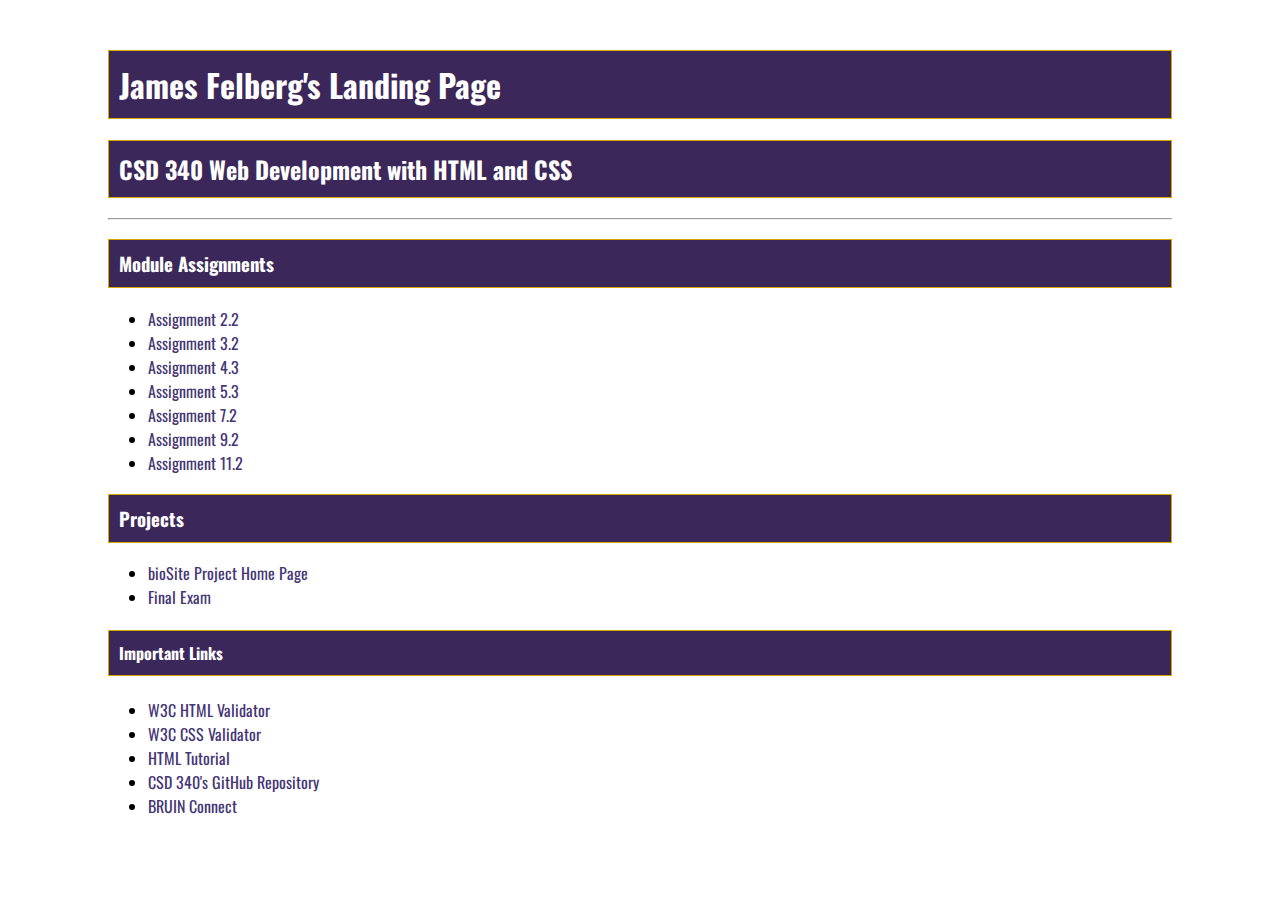
<file: index.html>
<!DOCTYPE html>
 <html lang="en">
    <head>
        <title>James Felberg's CSD 340 Landing Page</title>
        <link href="site.css" type="text/css" rel="stylesheet" />
        <link href="https://fonts.googleapis.com/css2?family=Oswald:wght@300;400;500;700&display=swap" rel="stylesheet">
    </head>
    <body><div id="container">
        <h1>James Felberg's Landing Page</h1> 
        <h2>CSD 340 Web Development with HTML and CSS</h2>     
        <hr />

        <h3>Module Assignments</h3>
        <ul>
            <li><a href="module-2/felberg_ex1.html">Assignment 2.2</a></li>
            <li><a href="module-3/felberg_ex2.html">Assignment 3.2</a></li>
            <li><a href="module-4/felberg_ex3.html">Assignment 4.3</a></li>
            <li><a href="module-5/felberg_ex4.html">Assignment 5.3</a></li>
            <li><a href="module-7/felberg_ex5.html">Assignment 7.2</a></li>
            <li><a href="module-9/felberg_ex6.html">Assignment 9.2</a></li>
            <li><a href="module-11/assignment-11.2.html">Assignment 11.2</a></li>
        </ul>

        <h3>Projects</h3>  
        <ul>
            <li><a href="https://jamesfelberg.github.io/bioSite/">bioSite Project Home Page</a></li>
            <li><a href="module-12/landing-page-felberg.html">Final Exam</a></li>
        </ul>

        <h4>Important Links</h4>
        <ul>
            <li><a href="https://validator.w3.org/">W3C HTML Validator</a></li>
            <li><a href="http://jigsaw.w3.org/css-validator/">W3C CSS Validator</a></li>
            <li><a href="https://www.w3schools.com/html/">HTML Tutorial</a></li>
            <li><a href="https://github.com/buwebdev/csd-340">CSD 340's GitHub Repository</a></li>
            <li><a href="https://bruinconnect.bellevue.edu/">BRUIN Connect</a></li>
        </ul>
        </div>
    </body>
</html>
</file>
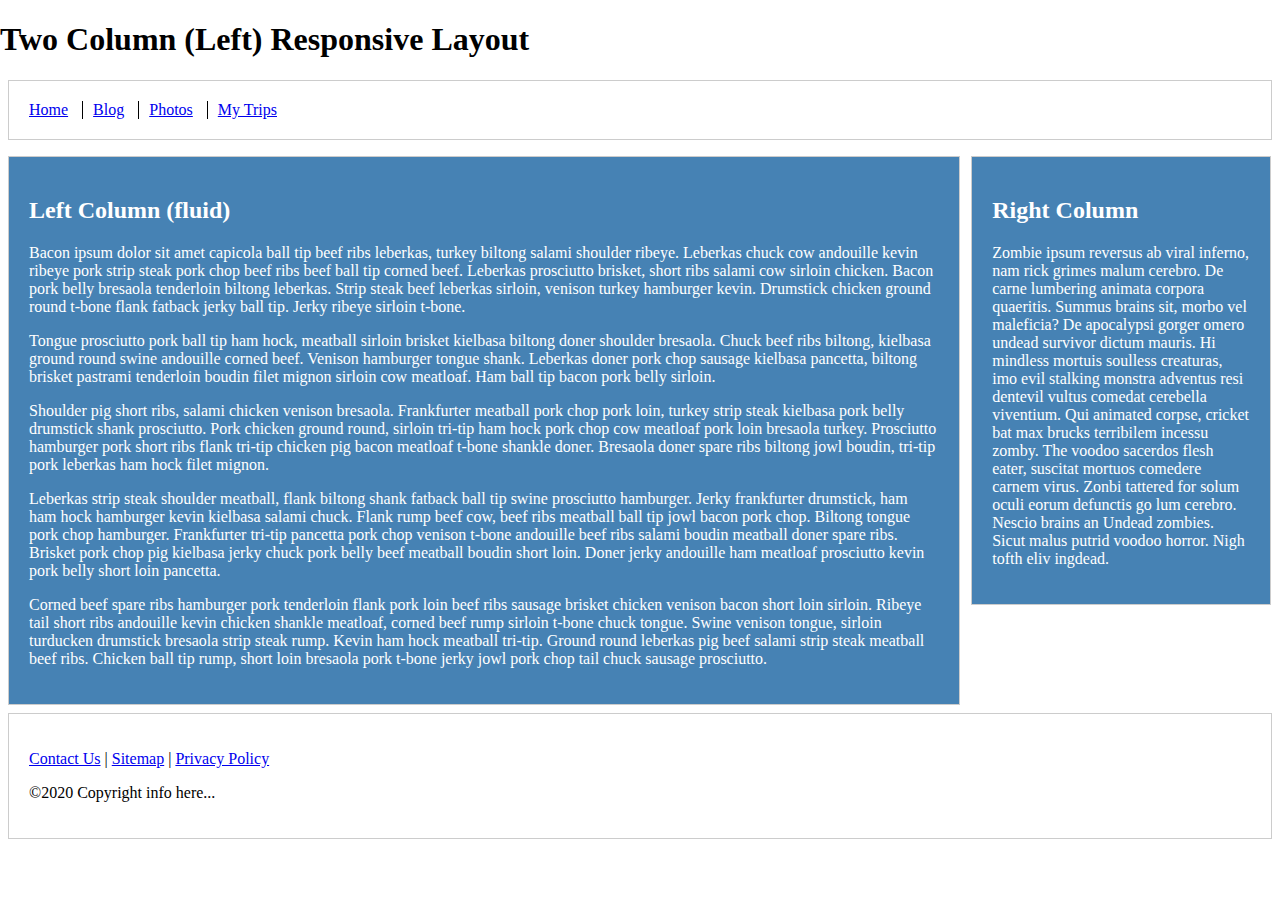
<file: module-11/assignment-11.2.html>
<!doctype html>
<html lang="en">
<head>
    <meta charset="utf-8">
    <meta name="viewport" content="width=device-width, initial-scale=1">

    <title>Exercise 9.2</title>

    <style type="text/css">
        html {
            box-sizing: border-box;
        }

        *, *:before, *:after {
            box-sizing: inherit;
        }

        body {
            margin: 0 auto;
        }

        footer, header {
            position: relative;
            clear: both;
        }

        .left-column, .right-column, footer, header {
            border: 1px solid #ccc;
            padding: 1.25em;
            margin: .5em;
        }

        .nav {
            list-style: none;
            margin-left: 0;
            margin-bottom: 0;
            padding-left: 0;
        }

        .nav > li,
        .nav > li > a {
            display: inline-block;
            *display: inline;
            zoom: 1;
        }

        .inline-items {
            margin-top: 0;
        }

        .inline-items li {
            margin-left: 0;
            border-left: 1px solid black;
            padding-left: 10px;
            padding-right: 10px;
        }

        .inline-items li:first-child {
            margin-left: 0;
            border: none;
            padding-left: 0;
            padding-right: 10px;
        }

        .inline-items li:last-child {
            padding-right: 0;
        }

        /* Media queries */
        @media screen and (min-width: 47.5em) {
            .columns-container {
                float: left;
            }

            .left-column {
                margin-right: 20em;
                float: left;
                background-color: steelblue;
                color: white;
            }

            .right-column {
                width: 18.75em;
                margin-left: -19.3em;
                float: left;
                background-color: steelblue;
                color: white;
            }
        }
    </style>
</head>

<body>
    <h1>Two Column (Left) Responsive Layout</h1>
    
    <header>
        <nav>
            <ul class="nav inline-items">
                <li><a href="#">Home</a></li>
                <li><a href="#">Blog</a></li>
                <li><a href="#">Photos</a></li>
                <li><a href="#">My Trips</a></li>
            </ul>
        </nav>
    </header>

    <div class="columns-container">

        <div class="left-column">
            <h2>Left Column (fluid)</h2>

            <p>Bacon ipsum dolor sit amet capicola ball tip beef ribs leberkas, turkey biltong salami shoulder ribeye. Leberkas
                chuck cow andouille kevin ribeye pork strip steak pork chop beef ribs beef ball tip corned beef. Leberkas
                prosciutto brisket, short ribs salami cow sirloin chicken. Bacon pork belly bresaola tenderloin biltong leberkas.
                Strip steak beef leberkas sirloin, venison turkey hamburger kevin. Drumstick chicken ground round t-bone flank
                fatback jerky ball tip. Jerky ribeye sirloin t-bone.</p>

            <p>Tongue prosciutto pork ball tip ham hock, meatball sirloin brisket kielbasa biltong doner shoulder bresaola.
                Chuck beef ribs biltong, kielbasa ground round swine andouille corned beef. Venison hamburger tongue shank.
                Leberkas doner pork chop sausage kielbasa pancetta, biltong brisket pastrami tenderloin boudin filet mignon
                sirloin cow meatloaf. Ham ball tip bacon pork belly sirloin.</p>

            <p>Shoulder pig short ribs, salami chicken venison bresaola. Frankfurter meatball pork chop pork loin, turkey strip
                steak kielbasa pork belly drumstick shank prosciutto. Pork chicken ground round, sirloin tri-tip ham hock pork
                chop cow meatloaf pork loin bresaola turkey. Prosciutto hamburger pork short ribs flank tri-tip chicken pig bacon
                meatloaf t-bone shankle doner. Bresaola doner spare ribs biltong jowl boudin, tri-tip pork leberkas ham hock filet
                mignon.</p>

            <p>Leberkas strip steak shoulder meatball, flank biltong shank fatback ball tip swine prosciutto hamburger. Jerky
                frankfurter drumstick, ham ham hock hamburger kevin kielbasa salami chuck. Flank rump beef cow, beef ribs meatball
                ball tip jowl bacon pork chop. Biltong tongue pork chop hamburger. Frankfurter tri-tip pancetta pork chop venison
                t-bone andouille beef ribs salami boudin meatball doner spare ribs. Brisket pork chop pig kielbasa jerky chuck
                pork belly beef meatball boudin short loin. Doner jerky andouille ham meatloaf prosciutto kevin pork belly short
                loin pancetta.</p>

            <p>Corned beef spare ribs hamburger pork tenderloin flank pork loin beef ribs sausage brisket chicken venison bacon
                short loin sirloin. Ribeye tail short ribs andouille kevin chicken shankle meatloaf, corned beef rump sirloin
                t-bone chuck tongue. Swine venison tongue, sirloin turducken drumstick bresaola strip steak rump. Kevin ham hock
                meatball tri-tip. Ground round leberkas pig beef salami strip steak meatball beef ribs. Chicken ball tip rump,
                short loin bresaola pork t-bone jerky jowl pork chop tail chuck sausage prosciutto.</p>
        </div>

        <div class="right-column">
            <h2>Right Column</h2>

            <p>Zombie ipsum reversus ab viral inferno, nam rick grimes malum cerebro. De carne lumbering animata corpora
                quaeritis. Summus brains sit​​, morbo vel maleficia? De apocalypsi gorger omero undead survivor dictum mauris. Hi
                mindless mortuis soulless creaturas, imo evil stalking monstra adventus resi dentevil vultus comedat cerebella
                viventium. Qui animated corpse, cricket bat max brucks terribilem incessu zomby. The voodoo sacerdos flesh eater,
                suscitat mortuos comedere carnem virus. Zonbi tattered for solum oculi eorum defunctis go lum cerebro. Nescio
                brains an Undead zombies. Sicut malus putrid voodoo horror. Nigh tofth eliv ingdead.</p>
        </div>

    </div>

    <footer>
        <p><a href="#">Contact Us</a> | <a href="#">Sitemap</a> | <a href="#">Privacy Policy</a></p>
        <p>&copy;2020 Copyright info here...</p>
    </footer>
</body>
</html>
</file>
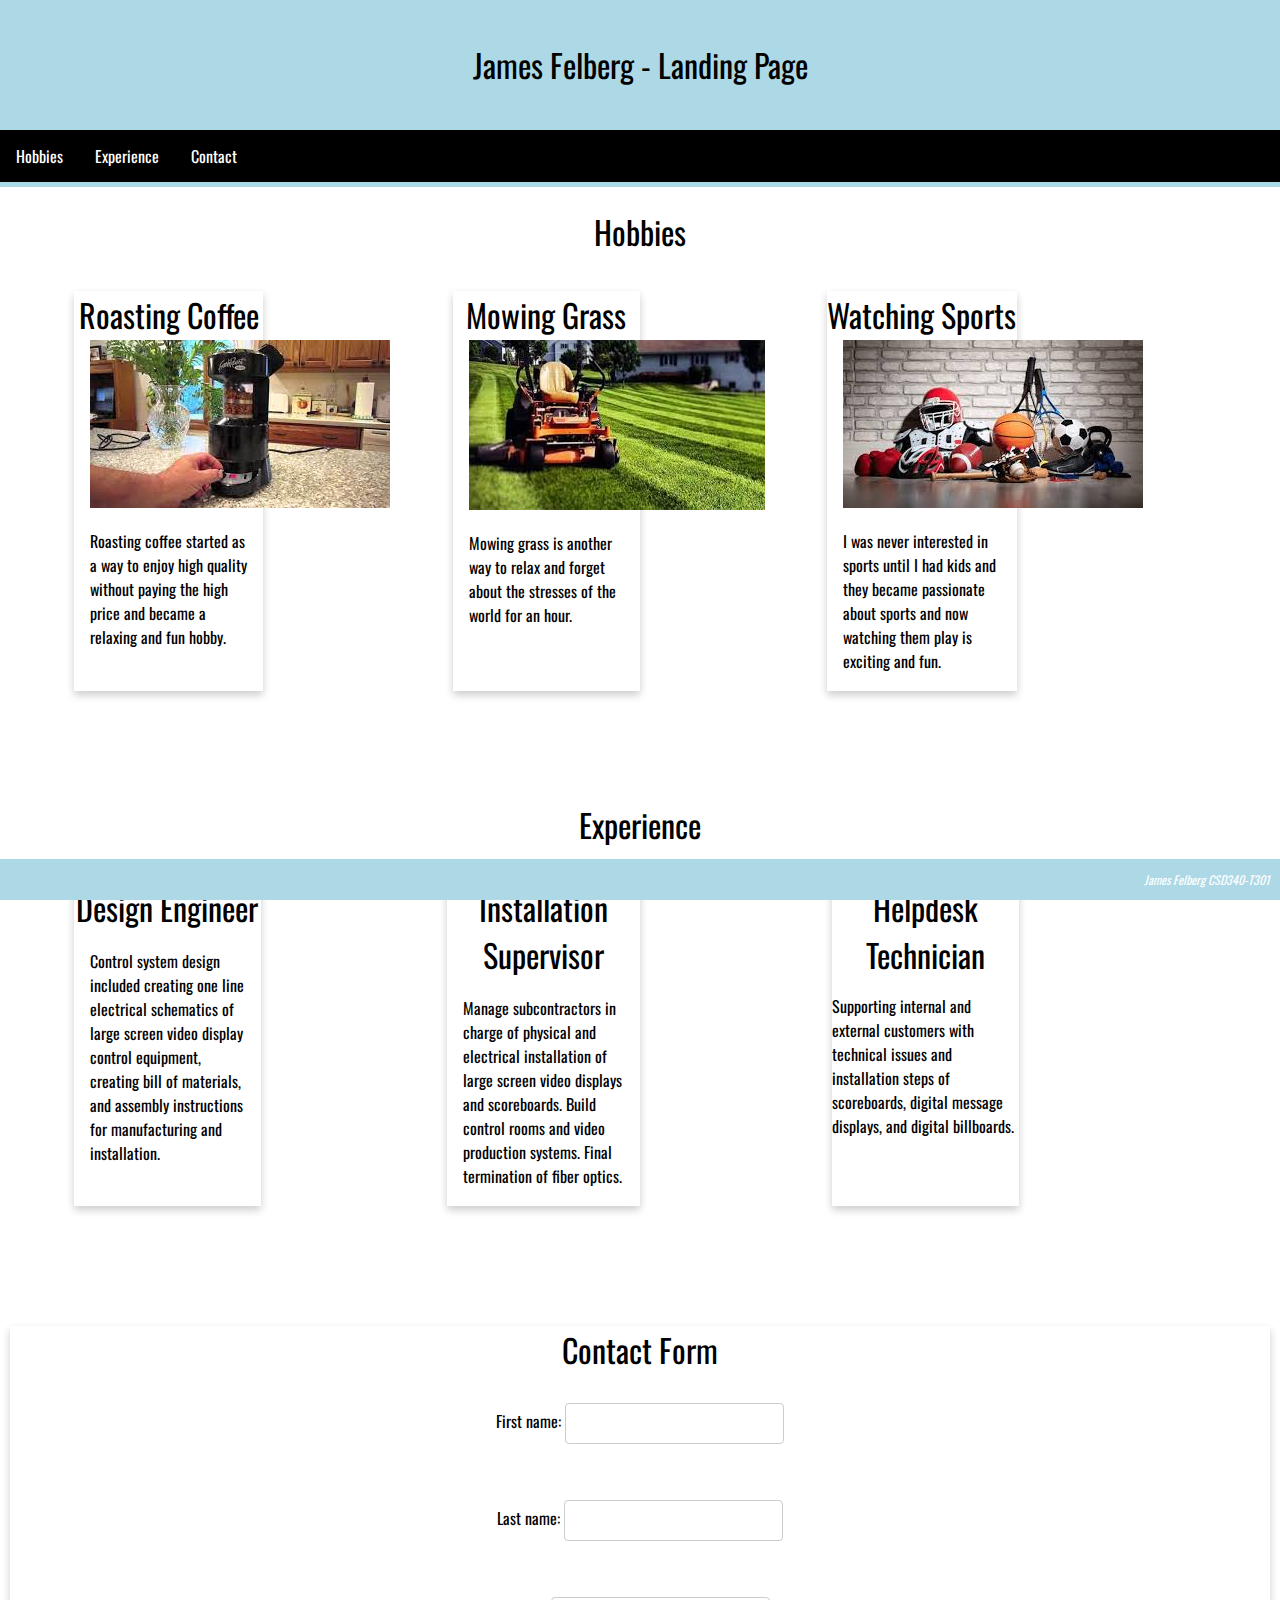
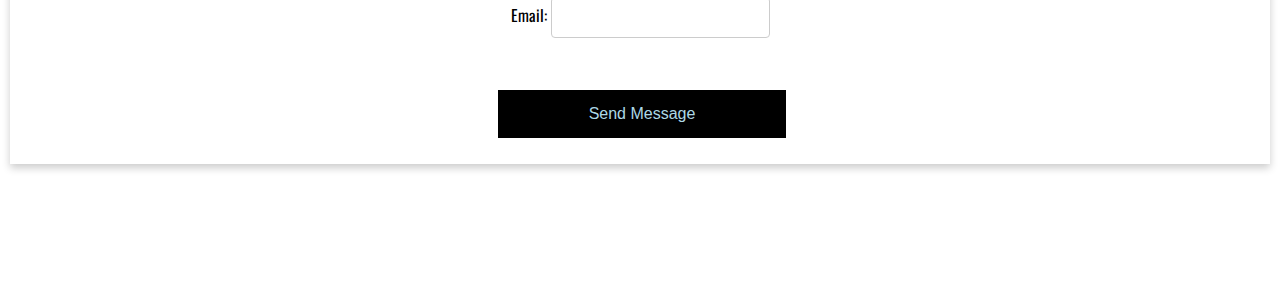
<file: module-12/landing-page-felberg.html>
<!DOCTYPE html>
 <html lang="en">
    <head>
        <title>Landing Page - James Felberg</title>
        <link href="landing-page-felberg.css" type="text/css" rel="stylesheet" />
        <link href="https://fonts.googleapis.com/css2?family=Oswald:wght@300;400;500;700&display=swap" rel="stylesheet">
    </head>

    <body>    
        <header>
            <h1>James Felberg - Landing Page</h1>  
        </header>
    
        <div id="navbar">
            <a href="#hobbies">Hobbies</a>
            <a href="#experience">Experience</a>
            <a href="#contact">Contact</a>
        </div>

        <h1>Hobbies</h1>

        <div id="hobbies">  

            <div class="card">
                <div class="card-title">Roasting Coffee</div>
                <div class="card-content">
                    <img src="coffee.jpg">
                    <p>Roasting coffee started as a way to enjoy high quality without paying the high price and became a relaxing and fun hobby.</p>
                </div>
            </div> 

            <div class="card">
                <div class="card-title">Mowing Grass</div>
                <div class="card-content">
                    <img src="mowing.jpg">
                    <p>Mowing grass is another way to relax and forget about the stresses of the world for an hour.</p>
                </div>
            </div> 

            <div class="card">
                <div class="card-title">Watching Sports</div>
                <div class="card-content">
                    <img src="sports.jpg">
                    <p>I was never interested in sports until I had kids and they became passionate about sports and now watching them play is exciting and fun.</p>
                </div>
            </div> 
        </div>
        
        <h1>Experience</h1>
        <div id="experience">  

            <div class="card">
                <div class="card-title">Design Engineer</div>
                <div class="card-content">
                    <p>Control system design included creating one line electrical schematics of large screen video display control equipment, creating bill of materials, and assembly instructions for manufacturing and installation.</p>
                </div>
            </div> 

            <div class="card">
                <div class="card-title">Installation Supervisor</div>
                <div class="card-content">
                    <p>Manage subcontractors in charge of physical and electrical installation of large screen video displays and scoreboards.  Build control rooms and video production systems.  Final termination of fiber optics.</p>
                </div>
            </div> 

            <div class="card">
                <div class="card-title">Helpdesk Technician</div>
                    <p>Supporting internal and external customers with technical issues and installation steps of scoreboards, digital message displays, and digital billboards.</p>
                </div>
            </div> 
        </div>

        <div id="contact">
            <div class="card full-width">
                <div class="card-title">
                    Contact Form
                </div>
                
                <div class="card-content">
                <div class="form">
                <div class="form-field">
                    <label for="txtFirstName">First name:</label>
                    <input type="text" id="txtFirstName" class="input" name="txtFirstName" />
                </div>
                <div class="form-field">
                    <label for="txtLastName">Last name:</label>
                    <input type="text" id="txtLastName" class="input" name="txtLastName" />
                </div>
                <div class="form-field">
                    <label for="txtEmail">Email:</label>
                    <input type="text" id="txtEmail" class="input" name="txtEmail" />
                </div>
                <div class="form-field">
                    <button type="submit" class="btn btn-primary full-width">Send Message</button>
                </div>
            </div>
        </div>

 
        </div>

        <footer>
            <p> James Felberg CSD340-T301 </p>           
        </footer>

    </body>
</html>
</file>
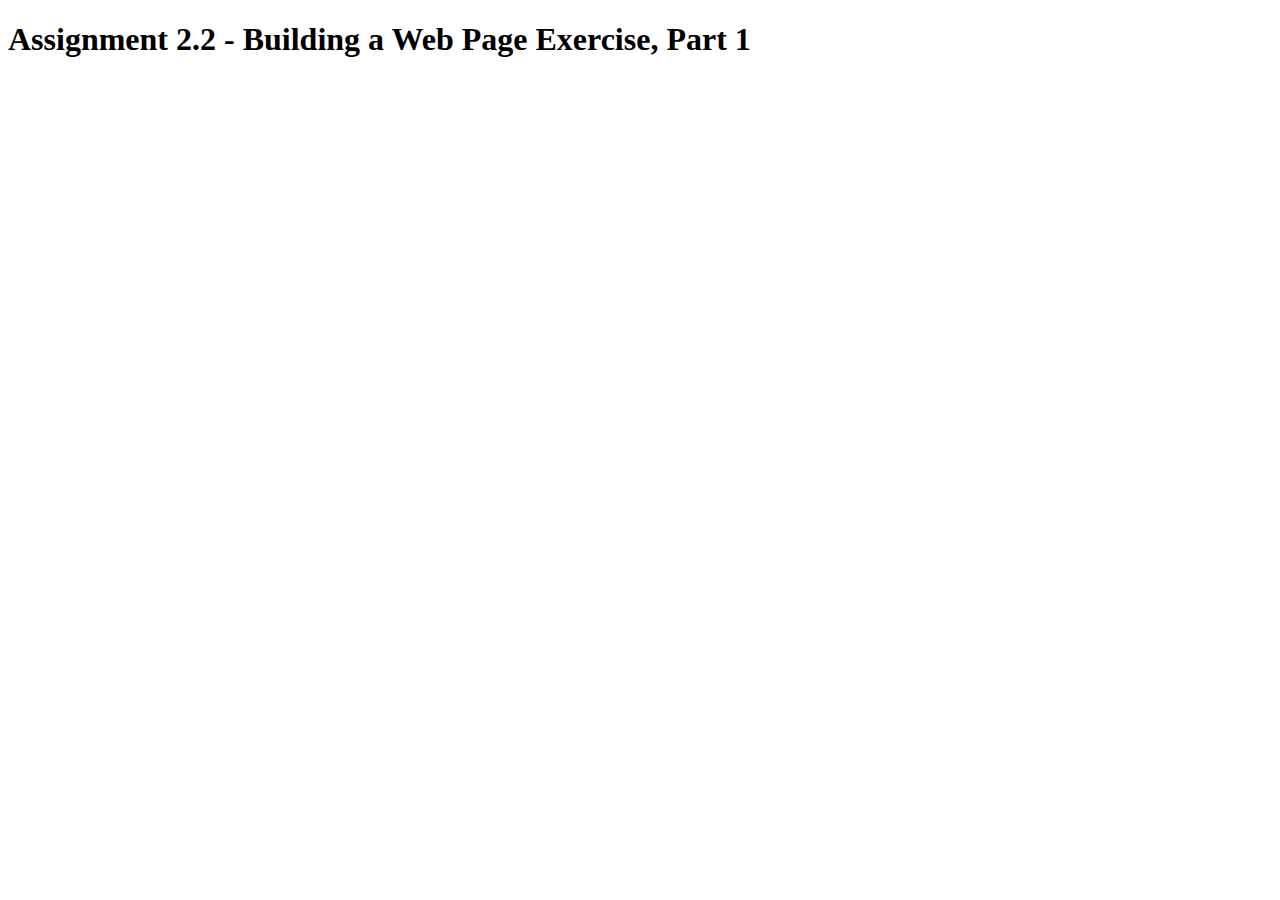
<file: module-2/felberg_ex1.html>
<!DOCTYPE html>
 <html lang="en">
    <head>
        <title>CSD 340 Web Development with HTML and CSS</title>
    </head>
    <body>
        <h1> Assignment 2.2 - Building a Web Page Exercise, Part 1</h1>        
    </body>
</html>
</file>
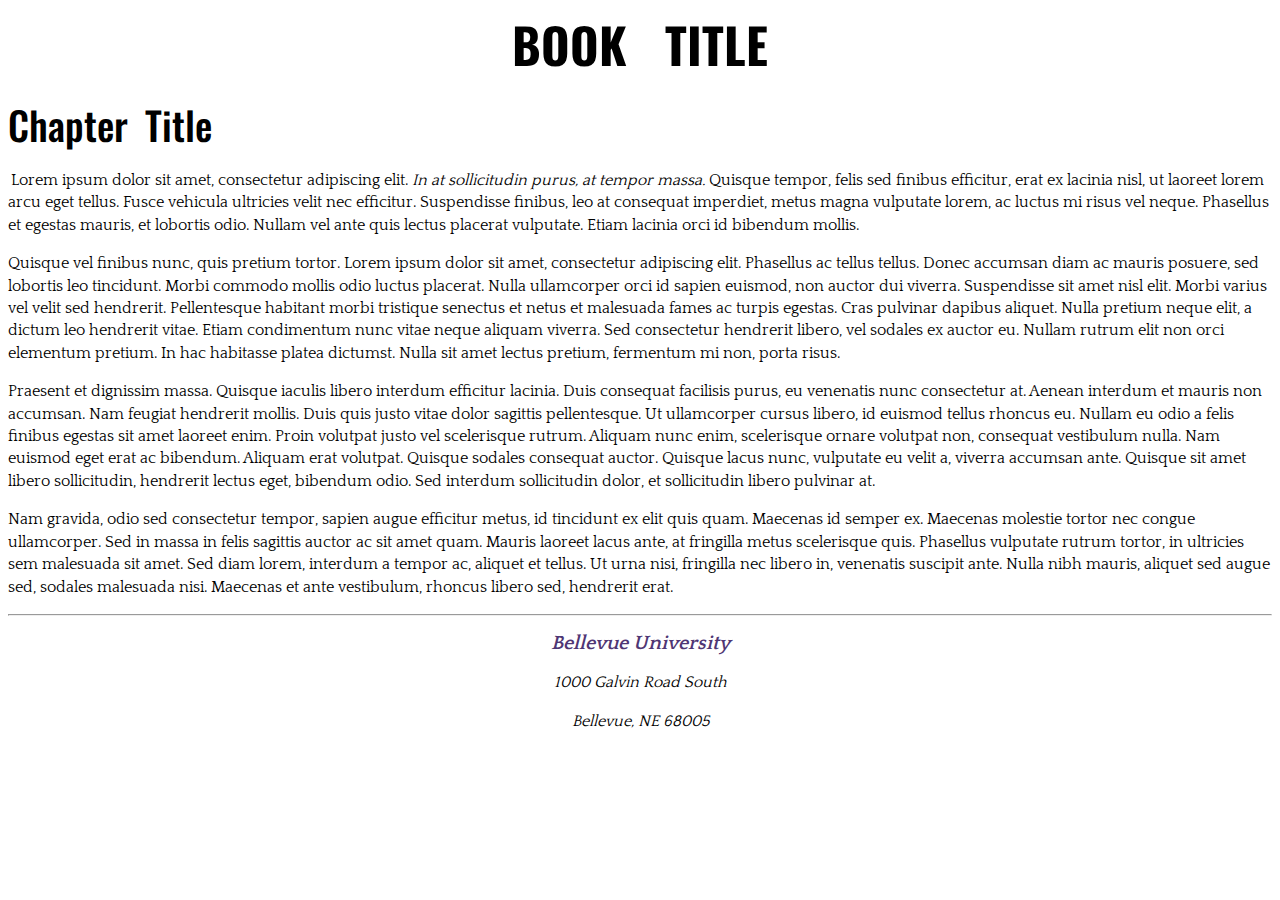
<file: module-3/felberg_ex2.html>
<!DOCTYPE html>
  <html lang="en">

    <head>
      <title>CSD 340 Development with HTML and CSS</title>
      <meta name="description"
       content="Module 3.2 Assignment" />
      <meta name="keywords"
       content="homework, learning, coding" />
      <meta name="author"
       content="James Felberg" />
      <meta name="pragma"
       content="no-cache" /> 
      <link href="felberg_ex2.css" type="text/css" rel="stylesheet" />
      <link href="https://fonts.googleapis.com/css2?family=Oswald:wght@300;500;700&family=Quattrocento:wght@400;700&display=swap" rel="stylesheet">
    </head>

    <body><div id="container">
      <h1>Book Title</h1>   
      <h2>Chapter Title</h2> 
    
      <p class="intro">Lorem ipsum dolor sit amet, consectetur adipiscing elit. <span class="sentence">In at sollicitudin purus, at tempor massa.</span> Quisque tempor, felis sed finibus efficitur, erat ex lacinia nisl, ut laoreet lorem arcu eget tellus. Fusce vehicula ultricies velit nec efficitur. Suspendisse finibus, leo at consequat imperdiet, metus magna vulputate lorem, ac luctus mi risus vel neque. Phasellus et egestas mauris, et lobortis odio. Nullam vel ante quis lectus placerat vulputate. Etiam lacinia orci id bibendum mollis.</p>

      <p>Quisque vel finibus nunc, quis pretium tortor. Lorem ipsum dolor sit amet, consectetur adipiscing elit. Phasellus ac tellus tellus. Donec accumsan diam ac mauris posuere, sed lobortis leo tincidunt. Morbi commodo mollis odio luctus placerat. Nulla ullamcorper orci id sapien euismod, non auctor dui viverra. Suspendisse sit amet nisl elit. Morbi varius vel velit sed hendrerit. Pellentesque habitant morbi tristique senectus et netus et malesuada fames ac turpis egestas. Cras pulvinar dapibus aliquet. Nulla pretium neque elit, a dictum leo hendrerit vitae. Etiam condimentum nunc vitae neque aliquam viverra. Sed consectetur hendrerit libero, vel sodales ex auctor eu. Nullam rutrum elit non orci elementum pretium. In hac habitasse platea dictumst. Nulla sit amet lectus pretium, fermentum mi non, porta risus.</p>
        
      <p>Praesent et dignissim massa. Quisque iaculis libero interdum efficitur lacinia. Duis consequat facilisis purus, eu venenatis nunc consectetur at. Aenean interdum et mauris non accumsan. Nam feugiat hendrerit mollis. Duis quis justo vitae dolor sagittis pellentesque. Ut ullamcorper cursus libero, id euismod tellus rhoncus eu. Nullam eu odio a felis finibus egestas sit amet laoreet enim. Proin volutpat justo vel scelerisque rutrum. Aliquam nunc enim, scelerisque ornare volutpat non, consequat vestibulum nulla. Nam euismod eget erat ac bibendum. Aliquam erat volutpat. Quisque sodales consequat auctor. Quisque lacus nunc, vulputate eu velit a, viverra accumsan ante. Quisque sit amet libero sollicitudin, hendrerit lectus eget, bibendum odio. Sed interdum sollicitudin dolor, et sollicitudin libero pulvinar at.</p>
        
      <p>Nam gravida, odio sed consectetur tempor, sapien augue efficitur metus, id tincidunt ex elit quis quam. Maecenas id semper ex. Maecenas molestie tortor nec congue ullamcorper. Sed in massa in felis sagittis auctor ac sit amet quam. Mauris laoreet lacus ante, at fringilla metus scelerisque quis. Phasellus vulputate rutrum tortor, in ultricies sem malesuada sit amet. Sed diam lorem, interdum a tempor ac, aliquet et tellus. Ut urna nisi, fringilla nec libero in, venenatis suscipit ante. Nulla nibh mauris, aliquet sed augue sed, sodales malesuada nisi. Maecenas et ante vestibulum, rhoncus libero sed, hendrerit erat.</p>
      <hr /> 
      <address>
        <p><a href="https://bellevue.edu">Bellevue University</a></p>
        <p>1000 Galvin Road South</p>
        <p>Bellevue, NE 68005</p>
      </address>
      </div>
    </body>
  </html>
</file>
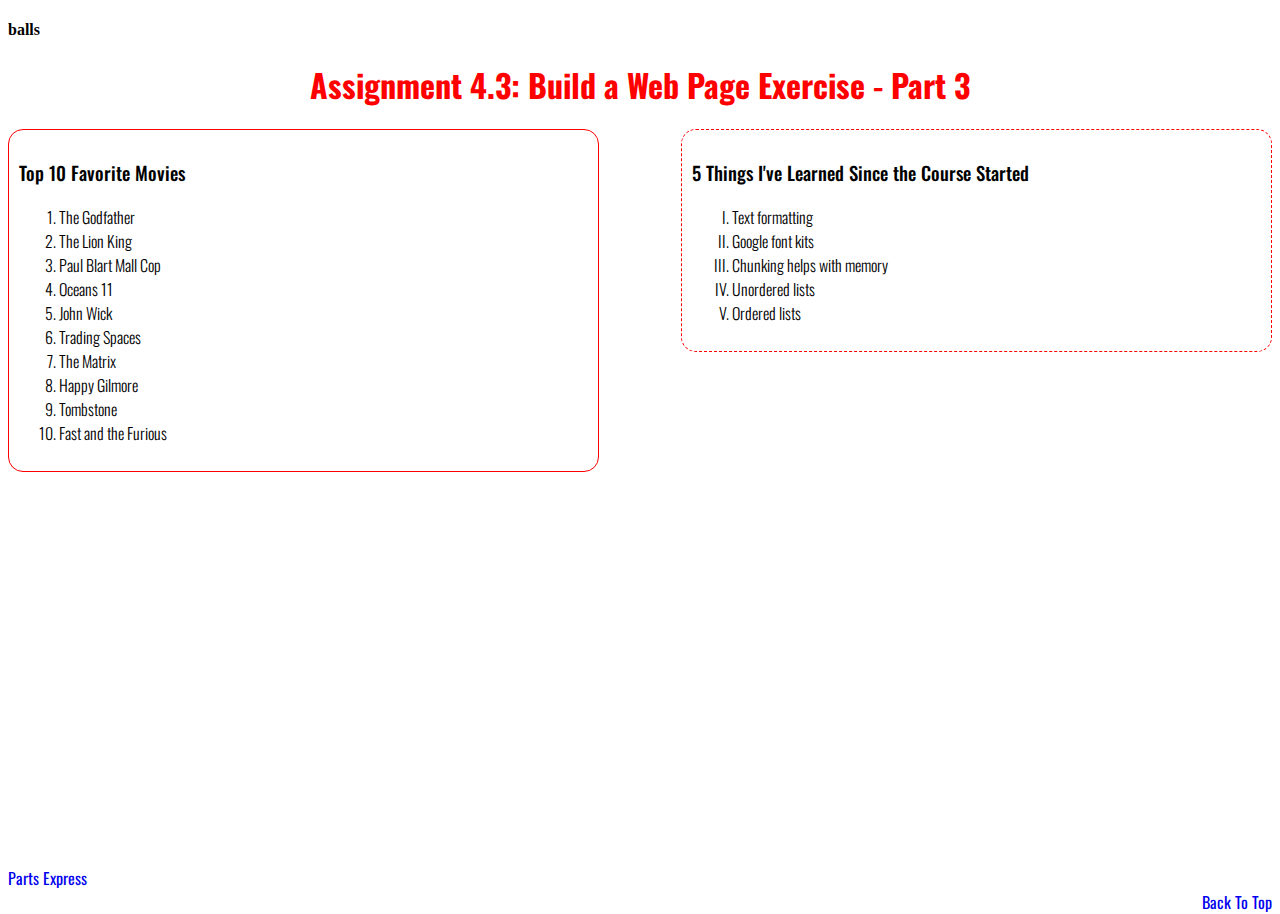
<file: module-4/felberg_ex3.html>
<!DOCTYPE html>
 <html lang="en">
    <head>
        <title>CSD 340 Web Development with HTML and CSS</title>
        <link href="felberg_ex3.css" type="text/css" rel="stylesheet" />
        <link href="https://fonts.googleapis.com/css2?family=Oswald:wght@300;400;500;700&display=swap" rel="stylesheet">
    </head>

    <body><div id="container">
        <h4>balls</h4>
        <h1 id="title">Assignment 4.3: Build a Web Page Exercise - Part 3</h1>

        <div id="leftdiv">
            <h3>Top 10 Favorite Movies</h3>
            <ol>
                <li>The Godfather</li>
                <li>The Lion King</li>
                <li>Paul Blart Mall Cop</li>
                <li>Oceans 11</li>
                <li>John Wick</li>
                <li>Trading Spaces</li>
                <li>The Matrix</li>
                <li>Happy Gilmore</li>
                <li>Tombstone</li>
                <li>Fast and the Furious</li>
            </ol>
        </div>

        <div id="rightdiv">
            <h3>5 Things I've Learned Since the Course Started</h3>
            <ul id="ulstyle">
                <li>Text formatting</li>
                <li>Google font kits</li>
                <li>Chunking helps with memory</li>
                <li>Unordered lists</li>
                <li>Ordered lists</li>
            </ul>
        </div>

        <div id="lastdiv">
            <a href="https://www.parts-express.com" target="_blank" id="favorite">Parts Express</a>
            <br />
            <a href="#container" id="top">Back To Top</a>
        </div>

        </div>      
    </body>
</html>
</file>
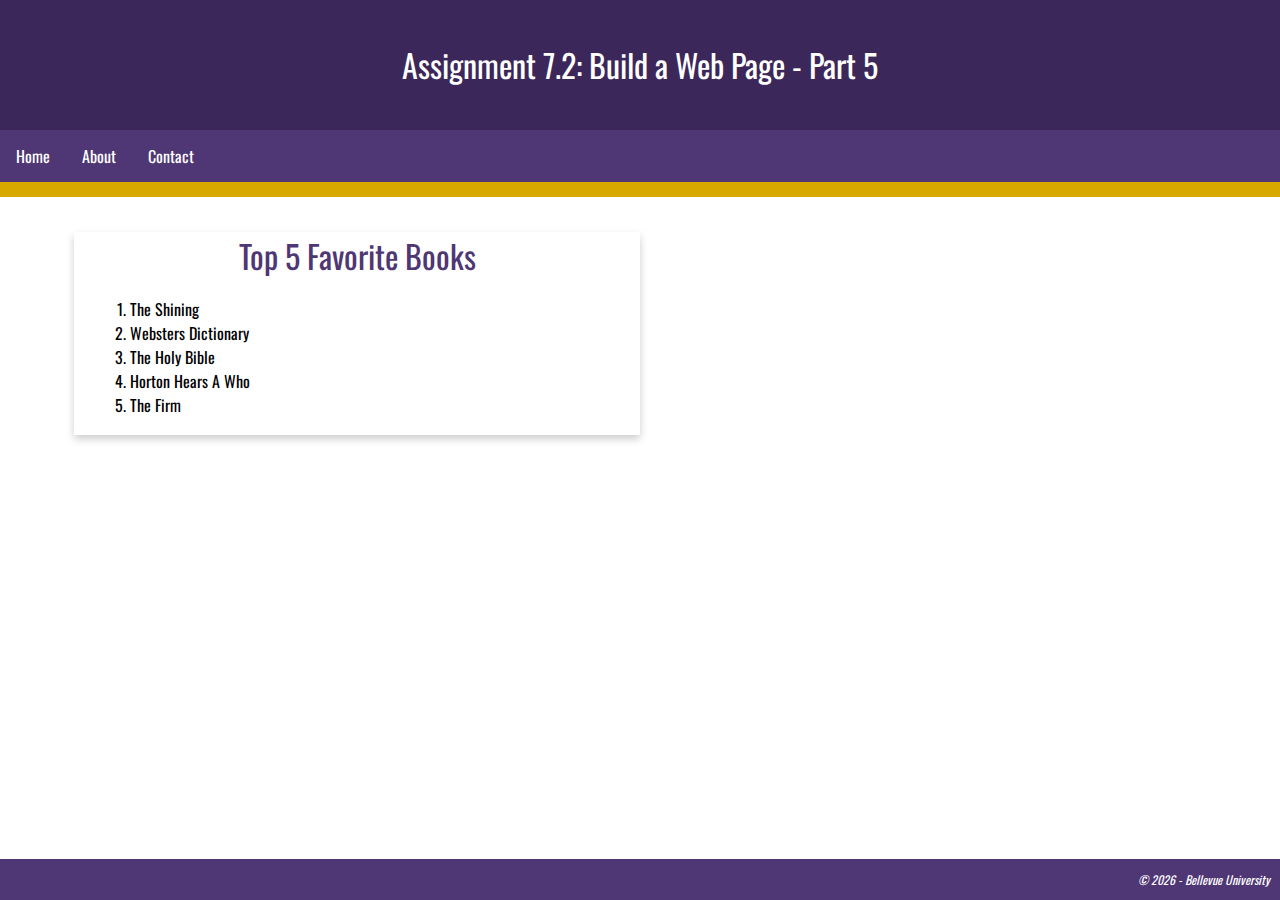
<file: module-7/felberg_ex5.html>
<!DOCTYPE html>
 <html lang="en">
    <head>
        <title>CSD 340 Web Development with HTML and CSS</title>
        <link href="felberg_ex5.css" type="text/css" rel="stylesheet" />
        <link href="https://fonts.googleapis.com/css2?family=Oswald:wght@300;400;500;700&display=swap" rel="stylesheet">
    </head>

    <body>    
        <header>
            <h1> Assignment 7.2: Build a Web Page - Part 5</h1>  
        </header>
    
        <div id="navbar">
            <a href="#">Home</a>
            <a href="#">About</a>
            <a href="#">Contact</a>
        </div>
    
        <div id="container">  
            <div class="card">
                <div class="card-title">Top 5 Favorite Books</div>
                <div class="card-content">
                    <ol>
                        <li>The Shining</li>
                        <li>Websters Dictionary</li>
                        <li>The Holy Bible</li>
                        <li>Horton Hears A Who</li>
                        <li>The Firm</li>
                    </ol>
                </div>
            </div> 
        </div>
        
        <footer>
            <p><a href="https://bellevue.edu">&#169 <script>document.write(new Date().getFullYear())</script> - Bellevue University </a></p>           
        </footer>

    </body>
</html>
</file>
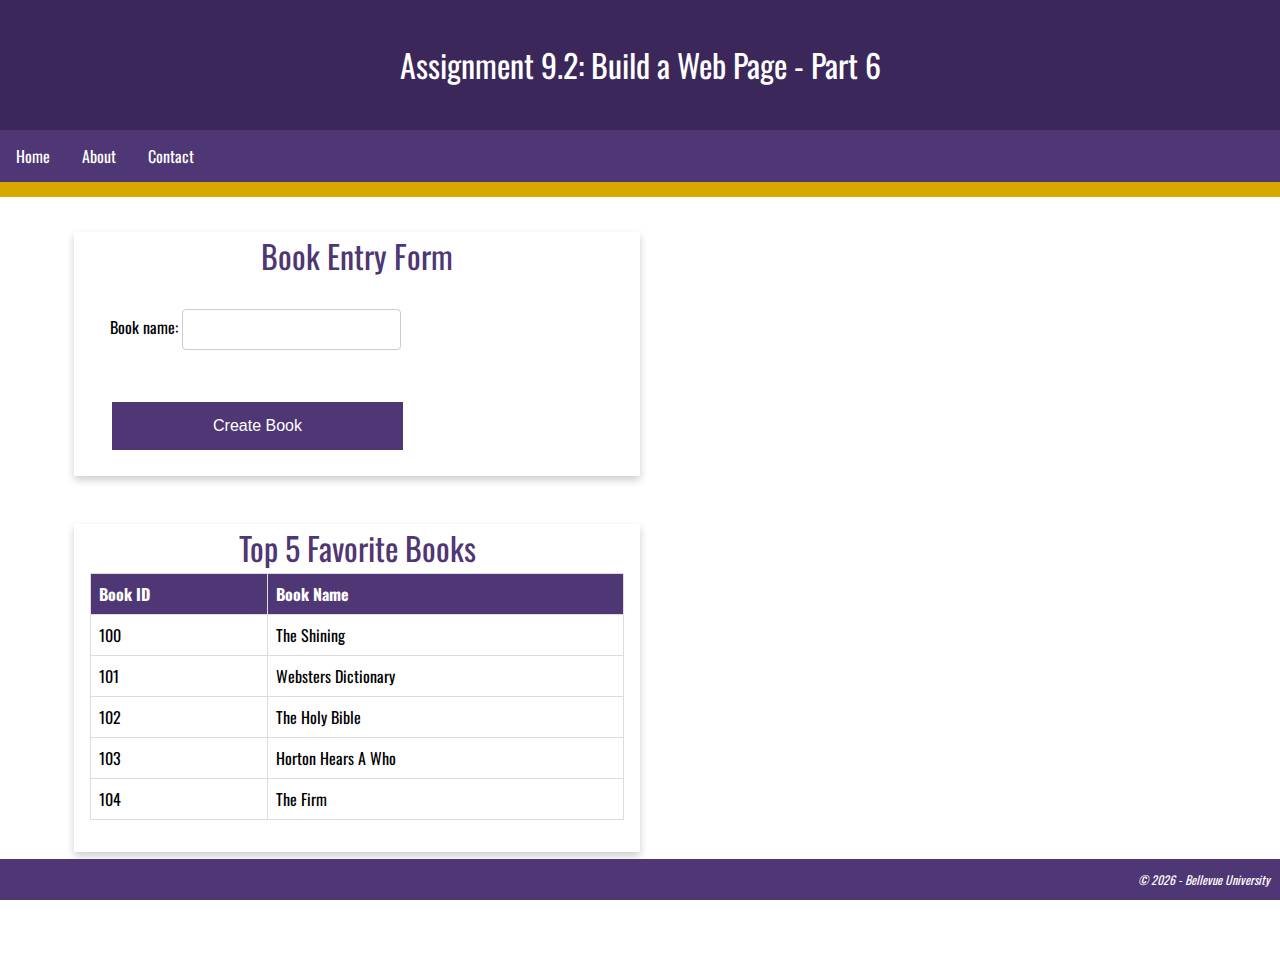
<file: module-9/felberg_ex6.html>
<!DOCTYPE html>
 <html lang="en">
    <head>
        <title>CSD 340 Web Development with HTML and CSS</title>
        <link href="felberg_ex6.css" type="text/css" rel="stylesheet" />
        <link href="https://fonts.googleapis.com/css2?family=Oswald:wght@300;400;500;700&display=swap" rel="stylesheet">
    </head>

    <body>    
        <header>
            <h1> Assignment 9.2: Build a Web Page - Part 6</h1>  
        </header>
    
        <div id="navbar">
            <a href="#">Home</a>
            <a href="#">About</a>
            <a href="#">Contact</a>
        </div>

        <div id="container">  
            <div>
                <div class="card">
                    <div class="card-title">Book Entry Form</div>
                    <div class="card-content">
                        <div class="form">
                            <div class="form-field">
                                <label for="txtBookName">Book name:</label>
                                <input type="text" id="txtBookName" class="input" name="txtBookName" />
                            </div>
                            <div class="form-field">
                                <button type="submit" class="btn btn-primary full-width">Create Book</button>
                            </div>
                        </div>
                    </div>
                </div>
            </div>

<br />
<br />

            <div class="card">
                <div class="card-title">Top 5 Favorite Books</div>
                <div class="card-content">
                    <table id="books">
                        <tr>
                            <th>Book ID</th>
                            <th>Book Name</th>
                        </tr>
                        <tr>
                            <td>100</td>
                            <td>The Shining</td>
                        </tr>
                        <tr>
                            <td>101</td>
                            <td>Websters Dictionary</td>
                        </tr>
                        <tr>
                            <td>102</td>
                            <td>The Holy Bible</td>
                        </tr>
                        <tr>
                            <td>103</td>
                            <td>Horton Hears A Who</td>
                        </tr>
                        <tr>
                            <td>104</td>
                            <td>The Firm</td>
                        </tr>
                    </table>
                </div>
            </div> 
        </div>
        
        <footer>
            <p><a href="https://bellevue.edu">&#169 <script>document.write(new Date().getFullYear())</script> - Bellevue University </a></p>           
        </footer>

    </body>
</html>
</file>
<file: site.css>
body {
    font-family: 'Oswald', Verdana, Arial, sans-serif}

#container {
    margin-top: 50px;
    margin-left: 100px;
    margin-right: 100px;}

h1, h2, h3, h4 {
    background-color: #3c275a;
    color: #fff;
    border: 1px solid #d6a800;
    padding: 10px;}

a{
    color: #453674;
    text-decoration: none;}

a:hover {
    background-color: #d6a800;
    color: #4f3674;}

a:visited {
    color: #3c275a;}
</file>
<file: module-12/landing-page-felberg.css>
body{
    margin: 0;
    font-family: 'Oswald', Verdana, Arial, sans-serif;
}

header{
    background-color: lightblue;
    color: black;
    padding: 20px;
    text-align: center;
}

h1{
    font-weight: 400;
    text-align: center;
}

#navbar{
    overflow: hidden;
    background-color: black;
    border-bottom-width: 5px;
    border-bottom-style: solid;
    border-bottom-color: lightblue;
}

#navbar a{
    float: left;
    display: block;
    color: white;
    text-align: center;
    padding: 14px 16px;
    text-decoration: none;
}

#navbar a:hover{
    background-color: black;
    color: lightblue;
}

#hobbies, #experience{
    margin-top: 2%;
    margin-left: 5%;
    margin-right: 5%;
    margin-bottom: 100px;
    padding: 10px;
    display: grid;
    grid-template-columns: auto auto auto;
}

.card{
    box-shadow: 0 4px 8px 0 rgba(0, 0, 0, 0.2);
    transition: 0.3s;
    width: 50%;
}

.card-title{
    text-align: center;
    font-size: 2em;
    color: black;
    font-weight: 400;
}

.card-content{
    padding: 2px 16px;
}

.card:hover{
    box-shadow: 0 8px 16px 0 rgba(0, 0, 0, 0.2)
}

footer{
    background-color: lightblue;
    position: fixed;
    bottom: 0;
    width: 100%;
    left: 0;
}

footer p{
    color: white;
    font-weight: 400;
    float: right;
    padding-right: 10px;
    font-style: italic;
    font-size: .75em;
}

footer a{
    text-decoration: none;
    color:white;
}

footer a:hover{
    text-decoration: underline;
}

.form{
    display: inline-grid;
    grid-template-columns: auto;
}

.form-field{
    padding: 20px;
}

.btn{
    border: none;
    text-align: center;
    text-decoration: none;
    display: inline-block;
    font-size: 16px;
    margin: 4px 2px;
    cursor: pointer;
    padding: 15px 32px;
    color: black;
}

.input{
    padding: 12px 20px;
    margin: 8px 0;
    display: inline-block;
    border: 1px solid #ccc;
    border-radius: 4px;
    box-sizing: border-box;
}

.btn-primary{
    background-color: black;
    color: lightblue;
}

.btn-primary:hover{
    background-color: darkblue;
    color: white;
}

.full-width{
    width: 100%;
}

#contact {
    margin-top: 20px;
    padding: 10px;
    text-align: center;
    margin-bottom: 10%;
}
</file>
<file: module-3/felberg_ex2.css>
html, body {
    font-size: 16px;}
p {
    font-family: 'Quattrocento', Georgia, 'Times New Roman',serif;
    font-weight: 400;
    line-height: 1.4em;}
h1, h2 {
    font-family: 'Oswald', Verdana, Arial, sans-serif;}
h1 {
    font-weight: 700;
    text-transform: uppercase;
    font-size: 3.052em;
    word-spacing: .5em;
    margin: 0px;
    text-align: center;}
h2 {
    font-weight: 500;
    font-size: 2.441em;
    word-spacing: .2em;
    margin: 0px;
    text-align: left;
    padding-top: 15px;}
address {
    font-family: 'Quattrocento', Georgia, 'Times New Roman' serif;
    text-align: center;}
address a:link {
    font-weight: bold;
    font-size: 1.25em;
    color: #4F3674;
    text-decoration: none;}
address a:hover {
    text-decoration: underline;
    background-color: #D6A800;}
address a:visited {
    color: green;
    background-color: blue;}
.sentence {
    font-style: italic;}
.intro {
    text-indent: .2em;}
</file>
<file: module-4/felberg_ex3.css>
#title {
    text-align: center;
    font-family: 'Oswald', Verdana, Arial, sans-serif}

#leftdiv, #rightdiv {
    width: 45%;
    font-family: 'Oswald', Verdana, Arial, sans-serif;
    font-weight: 300;}

h1, h4 {color: red} h4 {color: black}

    #leftdiv {
    float: left;
    border-width: 1px;
    border-style: solid;
    border-color: red;
    border-radius: 15px;
    padding: 10px;}

#rightdiv {
    float: right;
    border-width: 1px;
    border-style: dashed;
    border-color: red;
    border-radius: 15px;
    padding: 10px;}

#lastdiv {
    width: 100%;
    margin-top: 60%;
    margin-bottom: 20px;
    font-family: 'Oswald', Verdana, Arial, sans-serif;}

#favorite {
    text-decoration: none}

#top{
    float: right;
    text-decoration: none}

#favorite:hover, #top:hover {
    text-decoration:underline;}

h3 {font-weight: 500;}

#ulstyle {
    list-style-type: upper-roman;}
</file>
<file: module-7/felberg_ex5.css>
body{
    margin: 0;
    font-family: 'Oswald', Verdana, Arial, sans-serif;
}

header{
    background-color: #3c275a;
    color: white;
    padding: 20px;
    text-align: center;
}

h1{
    font-weight: 400;
}

#navbar{
    overflow: hidden;
    background-color: #4f3674;
    border-bottom-width: 15px;
    border-bottom-style: solid;
    border-bottom-color: #d6A800;
}

#navbar a{
    float: left;
    display: block;
    color: white;
    text-align: center;
    padding: 14px 16px;
    text-decoration: none;
}

#navbar a:hover{
    background-color: #d6a800;
    color: #4f3674;
}

#container{
    margin-top: 2%;
    margin-left: 5%;
    margin-right: 5%;
    padding: 10px;
}

.card{
    box-shadow: 0 4px 8px 0 rgba(0, 0, 0, 0.2);
    transition: 0.3s;
    width: 50%;
}

.card-title{
    text-align: center;
    font-size: 2em;
    color: #4f3674;
    font-weight: 400;
}

.card-content{
    padding: 2px 16px;
}

.card:hover{
    box-shadow: 0 8px 16px 0 rgba(0, 0, 0, 0.2)
}

footer{
    background-color: #4f3674;
    position: absolute;
    bottom: 0;
    width: 100%;
}

footer p{
    color: white;
    font-weight: 400;
    float: right;
    padding-right: 10px;
    font-style: italic;
    font-size: .75em;
}

footer a{
    text-decoration: none;
    color:white;
}

footer a:hover{
    text-decoration: underline;
}
</file>
<file: module-9/felberg_ex6.css>
body{
    margin: 0;
    font-family: 'Oswald', Verdana, Arial, sans-serif;
}

header{
    background-color: #3c275a;
    color: white;
    padding: 20px;
    text-align: center;
}

h1{
    font-weight: 400;
}

#navbar{
    overflow: hidden;
    background-color: #4f3674;
    border-bottom-width: 15px;
    border-bottom-style: solid;
    border-bottom-color: #d6A800;
}

#navbar a{
    float: left;
    display: block;
    color: white;
    text-align: center;
    padding: 14px 16px;
    text-decoration: none;
}

#navbar a:hover{
    background-color: #d6a800;
    color: #4f3674;
}

#container{
    margin-top: 2%;
    margin-left: 5%;
    margin-right: 5%;
    margin-bottom: 100px;
    padding: 10px;
}

.card{
    box-shadow: 0 4px 8px 0 rgba(0, 0, 0, 0.2);
    transition: 0.3s;
    width: 50%;
}

.card-title{
    text-align: center;
    font-size: 2em;
    color: #4f3674;
    font-weight: 400;
}

.card-content{
    padding: 2px 16px;
}

.card:hover{
    box-shadow: 0 8px 16px 0 rgba(0, 0, 0, 0.2)
}

footer{
    background-color: #4f3674;
    position: fixed;
    bottom: 0;
    width: 100%;
    left: 0;
}

footer p{
    color: white;
    font-weight: 400;
    float: right;
    padding-right: 10px;
    font-style: italic;
    font-size: .75em;
}

footer a{
    text-decoration: none;
    color:white;
}

footer a:hover{
    text-decoration: underline;
}

.form{
    display: inline-grid;
    grid-template-columns: auto;
}

.form-field{
    padding: 20px;
}

.btn{
    border: none;
    text-align: center;
    text-decoration: none;
    display: inline-block;
    font-size: 16px;
    margin: 4px 2px;
    cursor: pointer;
    padding: 15px 32px;
    color: black;
}

.input{
    padding: 12px 20px;
    margin: 8px 0;
    display: inline-block;
    border: 1px solid #ccc;
    border-radius: 4px;
    box-sizing: border-box;
}

.btn-primary{
    background-color: #4f3674;
    color: white;
}

.btn-primary:hover{
    background-color: #d6a800;
    color: #4f3674;
}

.full-width{
    width: 100%;
}

#books{
    border-collapse: collapse;
    width: 100%;
    margin-bottom: 30px;
}

#books th{
    padding-top: 12px;
    padding-bottom: 12px;
    text-align: left;
    background-color: #4f3674;
    color: white;
}

#books td, #books th{
    border: 1px solid #ddd;
    padding: 8px;
}

#books tr:hover {
    background-color: #d6a800;
    color: #4f3674;
    cursor: pointer;
}
</file>
